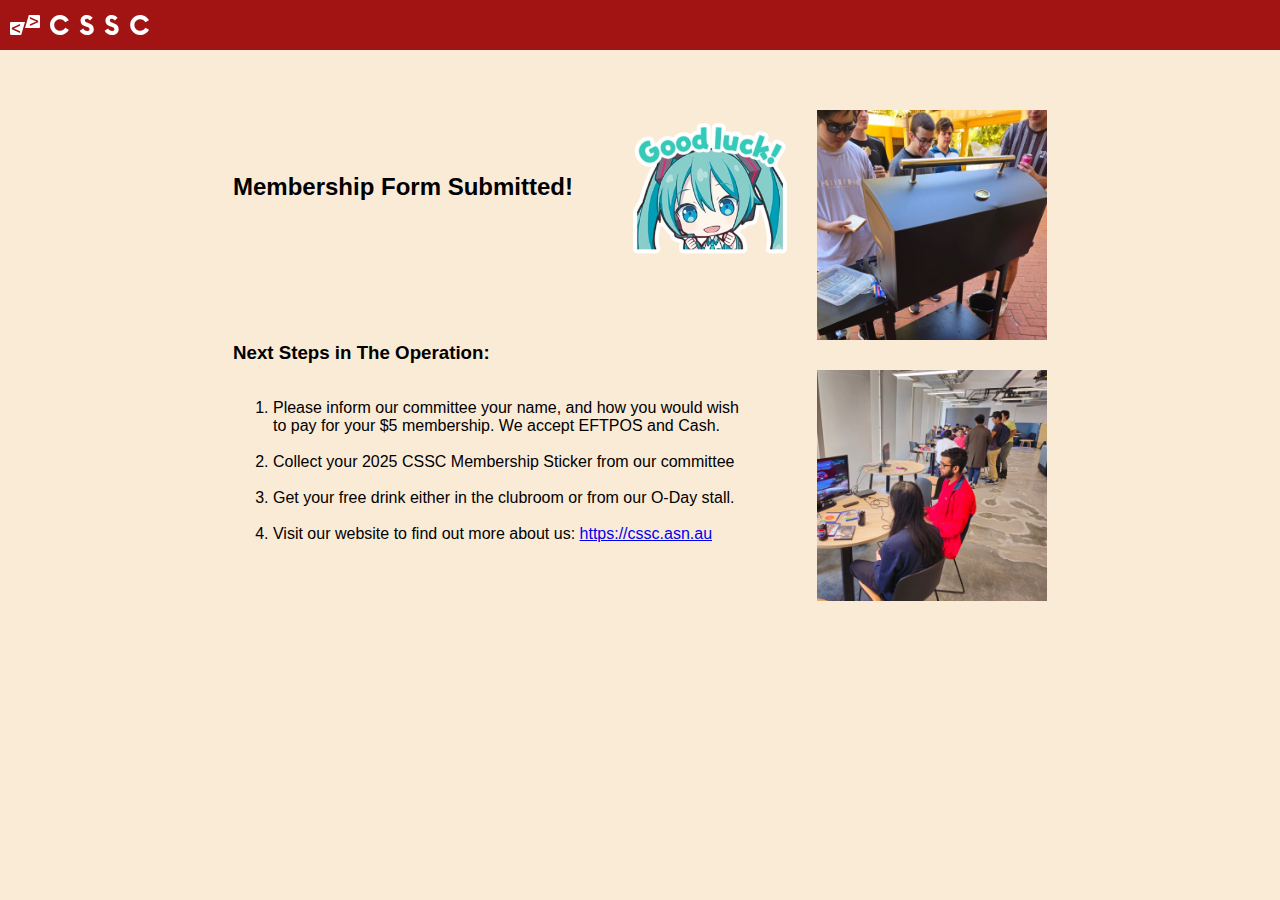
<file: signup/thank-you/index.html>
<!DOCTYPE html>
<head>
    <meta charset="UTF-8">
    <title>CSSC | Signup</title>
    <meta name="viewport" content="width=device-width,initial-scale=1"/>
    <link rel="stylesheet" href="/style.css">
</head>
<body>

<div class="header">
    <img src="/imgs/cssc_logo.svg" alt="" class="logoimg">
    <img src="/imgs/cssc_text.svg" alt="" class="textimg">
</div>

<div style="padding: 60px; display: flex; flex-direction: row; justify-content: center; gap: 30px;">
<div>
    <div style="display: flex; flex-direction: row; align-items: center; gap: 60px; padding-bottom: 60px;">
        <h2>Membership Form Submitted! </h2>
        <img src="/imgs/4-1.png" style="width: 12vw">

    </div>
    <h3>Next Steps in The Operation:</h3>
<div style="display: flex; flex-direction: row; align-items: center; padding-bottom: 60px;">

    <ol>
        <li>
            Please inform our committee your name, and how you would wish <br> to pay for your $5 membership. We accept EFTPOS and Cash.
        </li>
        <br>
        <li>
            Collect your 2025 CSSC Membership Sticker from our committee
        </li>
        <br>
        <li>
            Get your free drink either in the clubroom or from our O-Day stall.
        </li>
        <br>
        <li>
            Visit our website to find out more about us: <a href="https://cssc.asn.au">https://cssc.asn.au</a>
        </li>
    </ol>


</div>
</div>
    <div style="display: flex; flex-direction: column; align-items: center; padding-bottom: 60px; gap: 30px;">
        <img src="/imgs/436452276_1076990743390435_6451512500569877344_n.jpg" style="width: 18vw">
        <img src="/imgs/442678319_781306383978912_3303813529374539730_n.jpg" style="width: 18vw">
    </div>
</div>


</body>
</html>
</file>
<file: style.css>
.header {
    display: flex;
    flex-direction: row;
    gap: 10px;

    margin: 0;
    align-items: center;
    padding: 10px;
    padding-bottom: 15px;
    padding-top: 15px;
    color: white;
        /*font-size: 15px;*/
    background: #A21313;

    img {
        height: 20px;
        object-fit: cover;
    }
}

fieldset {
    border-radius: 15px;
    padding: 25px;
    padding-left: 20px;
    border-top-width: 10px;
    border-color: #A21313;
    background-color: white;
    border-top-style: solid;
    border-left-style: none;
    border-right-style: none;
    border-bottom-style: none;

}

.form-group {
    display: flex;
    flex-direction: column;
    gap: 20px;
    align-items: flex-start;


}

.field-label {
    @media only screen and (max-width: 768px) {
        width: 70vw;
    }
    @media only screen and (min-width: 768px) {
        width: 50vw;
    }
}

.form-control {
    border: none;
    border-bottom-style: solid;
    border-width: 1.25px;
    border-color: darkgray;
    width: 350px
}

input:active, input:focus {
    border-color: #A21313;
    border-width: 1.25px;
    outline: none;

}

body {
    font-family: Roboto, sans-serif;
    margin: 0;
    padding: 0;
    background: antiquewhite;
}


/* Small devices (portrait tablets and large phones, 600px and up) */
/*@media only screen and (max-width: 768px) {*/

/*}*/

/*!* Medium devices (landscape tablets, 768px and up) *!*/
/*@media only screen and (min-width: 768px) {...}*/

/*!* Large devices (laptops/desktops, 992px and up) *!*/
/*@media only screen and (min-width: 992px) {...}*/

/*!* Extra large devices (large laptops and desktops, 1200px and up) *!*/
/*@media only screen and (min-width: 1200px) {...}*/
</file>
